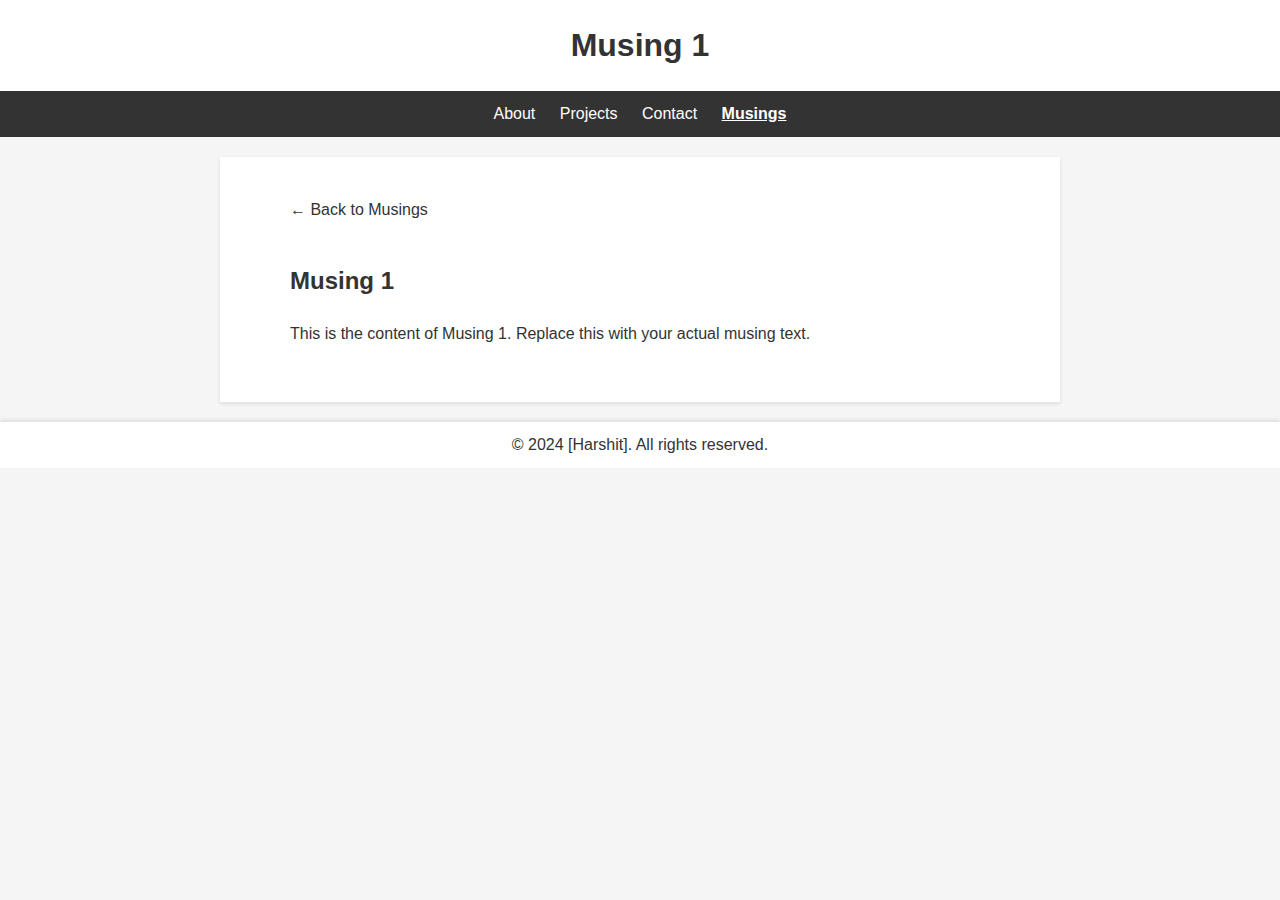
<file: musings/musing1.html>
<!DOCTYPE html>
<html lang="en">
<head>
    <meta charset="UTF-8">
    <meta name="viewport" content="width=device-width, initial-scale=1.0">
    <title>Musing 1 - My Personal Website</title>
    <link rel="stylesheet" href="../styles.css">
</head>
<body>
    <header>
        <h1>Musing 1</h1>
    </header>
    <nav>
        <a href="../index.html#about">About</a>
        <a href="../index.html#projects">Projects</a>
        <a href="../index.html#contact">Contact</a>
        <a href="../index.html#musings" class="active">Musings</a>
    </nav>
    <main>
        <div class="musing-content">
            <a href="../index.html#musings" class="back-link">&larr; Back to Musings</a>
            <h2>Musing 1</h2>
            <!-- Add your musing content here -->
            <p>This is the content of Musing 1. Replace this with your actual musing text.</p>
        </div>
    </main>
    <footer>
        &copy; 2024 [Harshit]. All rights reserved.
    </footer>
</body>
</html>
</file>
<file: styles.css>
body {
    font-family: Arial, sans-serif;
    background-color: #f5f5f5;
    color: #333;
    line-height: 1.6;
    margin: 0;
    padding: 0;
}

header {
    background-color: #fff;
    padding: 20px;
    text-align: center;
    box-shadow: 0 2px 4px rgba(0, 0, 0, 0.1);
}

h1 {
    margin: 0;
}

nav {
    background-color: #333;
    color: #fff;
    padding: 10px;
    text-align: center;
}

nav a {
    color: #fff;
    text-decoration: none;
    margin: 0 10px;
}

nav a.active {
    font-weight: bold;
    text-decoration: underline;
}

main {
    max-width: 800px;
    margin: 20px auto;
    padding: 20px;
    background-color: #fff;
    box-shadow: 0 2px 4px rgba(0, 0, 0, 0.1);
}

footer {
    background-color: #fff;
    padding: 10px;
    text-align: center;
    box-shadow: 0 -2px 4px rgba(0, 0, 0, 0.1);
}

.hidden {
    display: none;
}

/* Add these new styles for the musing page */
.musing-content {
    max-width: 700px;
    margin: 0 auto;
    padding: 20px;
}

.back-link {
    display: inline-block;
    margin-bottom: 20px;
    color: #333;
    text-decoration: none;
}

.back-link:hover {
    text-decoration: underline;
}
</file>
